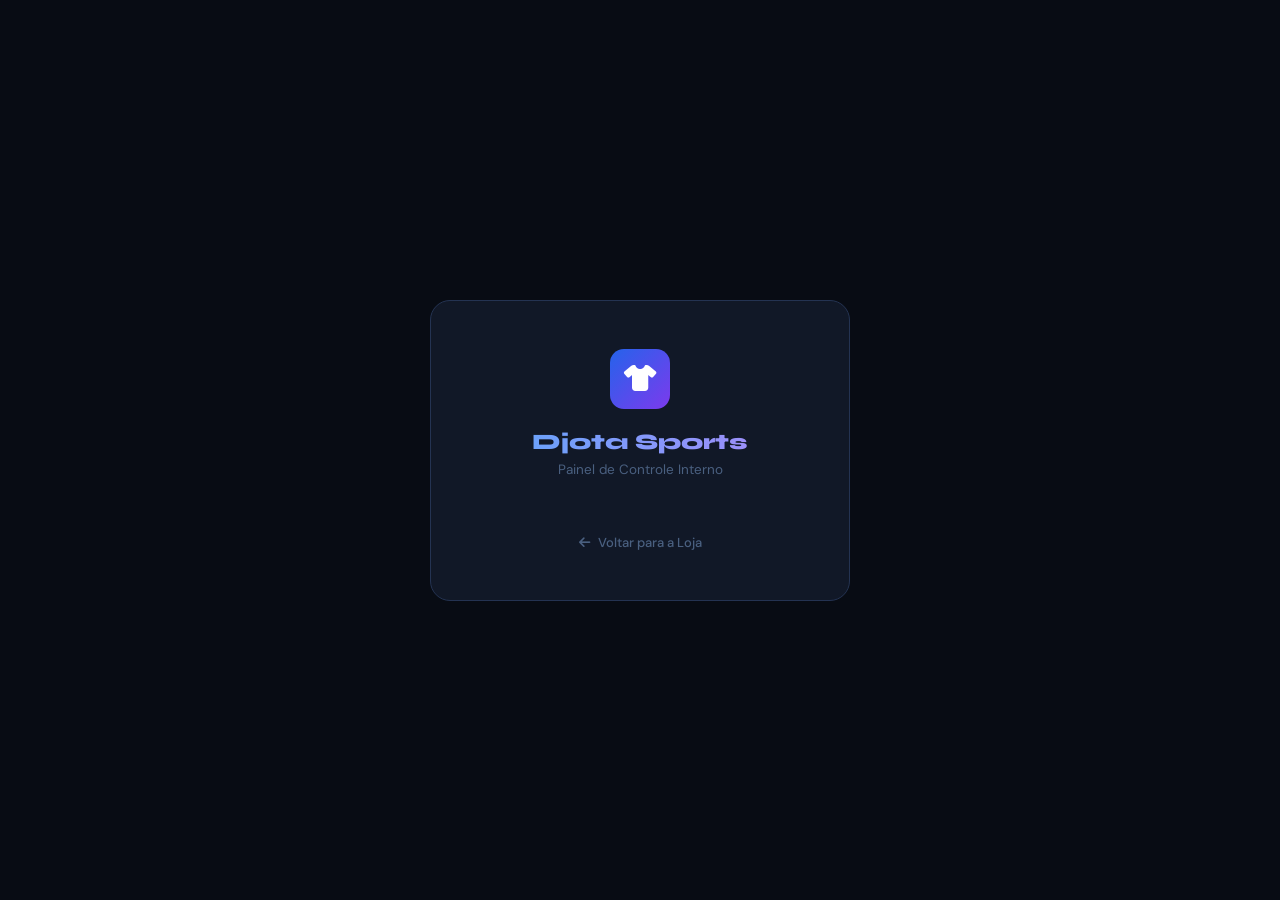
<file: dashboard/dash.html>
<!DOCTYPE html>
<html lang="pt-BR">
<head>
<meta charset="UTF-8">
<meta name="viewport" content="width=device-width, initial-scale=1.0">
<title>Djota Sports — Dashboard</title>

<script src="https://accounts.google.com/gsi/client" async defer></script>
<link rel="stylesheet" href="https://cdnjs.cloudflare.com/ajax/libs/font-awesome/6.4.0/css/all.min.css">
<link href="https://fonts.googleapis.com/css2?family=Syne:wght@400;600;700;800&family=DM+Sans:wght@300;400;500;600&display=swap" rel="stylesheet">

<style>
  :root {
    --bg:        #080c14;
    --surface:   #0d1423;
    --card:      #111827;
    --border:    #1e2d45;
    --border2:   #243352;
    --txt:       #e8edf5;
    --muted:     #4a6080;
    --accent:    #2563eb;
    --accent2:   #7c3aed;
    --green:     #059669;
    --red:       #dc2626;
    --amber:     #d97706;
    --cyan:      #0891b2;
  }
  * { box-sizing: border-box; margin: 0; padding: 0; }
  body {
    font-family: 'DM Sans', sans-serif;
    background: var(--bg);
    color: var(--txt);
    min-height: 100vh;
    overflow-x: hidden;
  }
  h1,h2,h3 { font-family: 'Syne', sans-serif; }

  /* TELA DE LOGIN */
  #login-screen {
    position: fixed; inset: 0; background: var(--bg);
    display: flex; align-items: center; justify-content: center; z-index: 9999;
  }
  #login-screen.hidden { display: none; }
  .login-card {
    background: var(--card); border: 1px solid var(--border2); border-radius: 20px;
    padding: 48px 44px; width: min(92vw, 420px); text-align: center;
  }
  .login-logo {
    width: 60px; height: 60px; border-radius: 14px;
    background: linear-gradient(135deg, var(--accent), var(--accent2));
    display: flex; align-items: center; justify-content: center; margin: 0 auto 20px; font-size: 26px;
  }
  .login-card h1 {
    font-size: 22px; font-weight: 800; margin-bottom: 6px;
    background: linear-gradient(90deg, #60a5fa, #a78bfa);
    -webkit-background-clip: text; -webkit-text-fill-color: transparent;
  }
  .login-card p { font-size: 13.5px; color: var(--muted); margin-bottom: 32px; }
  #login-error {
    font-size: 13px; color: #f87171; background: rgba(220,38,38,.12);
    border: 1px solid rgba(220,38,38,.3); border-radius: 10px; padding: 11px 16px; margin-top: 16px; display: none;
  }
  
  .btn-voltar-loja {
    display: inline-flex; align-items: center; gap: 8px; margin-top: 24px;
    font-size: 13px; color: var(--muted); text-decoration: none; font-weight: 500;
    transition: color 0.2s;
  }
  .btn-voltar-loja:hover { color: var(--txt); }

  /* SHELL STRUCTURE */
  #app { display: none; }
  #app.visible { display: block; }
  .shell { display: flex; flex-direction: column; min-height: 100vh; }

  /* SIDEBAR TOTALMENTE RESPONSIVA */
  .sidebar {
    width: 240px; background: var(--surface); border-right: 1px solid var(--border);
    display: flex; flex-direction: column; position: fixed; top: 0; left: 0; bottom: 0; z-index: 50;
  }
  .logo-wrap { padding: 28px 22px 24px; border-bottom: 1px solid var(--border); }
  .logo-name {
    font-family: 'Syne', sans-serif; font-weight: 800; font-size: 14px;
    background: linear-gradient(90deg, #60a5fa, #a78bfa);
    -webkit-background-clip: text; -webkit-text-fill-color: transparent;
  }
  .logo-sub { font-size: 10px; color: var(--muted); }

  nav { padding: 16px 12px; flex: 1; display: flex; flex-direction: column; gap: 4px; }
  
  .nav-btn, .nav-link-back {
    display: flex; align-items: center; gap: 10px; padding: 10px 12px; border-radius: 8px;
    font-size: 13px; font-weight: 500; border: none; background: none; color: var(--muted); cursor: pointer; text-align: left;
    text-decoration: none;
    transition: all 0.2s;
  }
  .nav-link-back:hover {
    background: rgba(255, 255, 255, 0.03); color: var(--txt);
  }
  .nav-btn.active {
    background: linear-gradient(135deg, rgba(37,99,235,.15), rgba(124,58,237,.12));
    border: 1px solid rgba(37,99,235,.35); color: #93c5fd;
  }

  .sidebar-user { padding: 14px 16px; border-top: 1px solid var(--border); display: flex; align-items: center; gap: 10px; cursor: pointer; }
  .user-avatar { width: 32px; height: 32px; border-radius: 50%; background: var(--accent); display: flex; align-items: center; justify-content: center; font-weight: bold; flex-shrink: 0; }
  .user-avatar img { width: 100%; height: 100%; border-radius: 50%; object-fit: cover; }
  .user-info { display: flex; flex-direction: column; overflow: hidden; }
  .user-name { font-size: 13px; font-weight: 500; white-space: nowrap; overflow: hidden; text-overflow: ellipsis; }
  .user-email { font-size: 10px; color: var(--muted); white-space: nowrap; overflow: hidden; text-overflow: ellipsis; }

  .sync-footer { padding: 14px 16px; border-top: 1px solid var(--border); font-size: 12px; }
  .sync-dot { width: 7px; height: 7px; border-radius: 50%; background: var(--green); display: inline-block; }
  .btn-sync {
    width: 100%; margin-top: 10px; padding: 8px; background: rgba(37,99,235,.1); border: 1px solid rgba(37,99,235,.3);
    border-radius: 7px; color: #93c5fd; font-weight: 600; cursor: pointer; transition: background 0.2s;
  }
  .btn-sync:hover { background: rgba(37,99,235,.2); }

  #topBar { position: fixed; top: 0; left: 240px; right: 0; height: 3px; z-index: 100; background: transparent; }
  #topBarFill { height: 100%; background: var(--accent); width: 100%; transition: width 1s linear; }

  .main { margin-left: 240px; flex: 1; padding: 40px 36px; transition: margin 0.3s ease, padding 0.3s ease; }
  .page-title { font-size: 28px; font-weight: 800; margin-bottom: 4px; }
  .page-sub { font-size: 13px; color: var(--muted); margin-bottom: 32px; }

  /* CARDS */
  .cards-grid { display: grid; grid-template-columns: repeat(auto-fit, minmax(220px, 1fr)); gap: 16px; margin-bottom: 28px; }
  .stat-card { background: var(--card); border: 1px solid var(--border); border-radius: 14px; padding: 22px; position: relative; }
  .stat-card::before { content: ''; position: absolute; top: 0; left: 0; right: 0; height: 2px; background: var(--accent); }
  .sc-green::before { background: var(--green); }
  .sc-purple::before { background: var(--accent2); }
  .sc-amber::before { background: var(--amber); }
  .sc-label { font-size: 11px; color: var(--muted); text-transform: uppercase; letter-spacing: 0.5px; }
  
  .sc-value { 
    font-family: 'DM Sans', sans-serif; 
    font-size: 22px; 
    font-weight: 700; 
    margin-top: 6px; 
    white-space: nowrap; 
    overflow: hidden;
    text-overflow: ellipsis;
  }

  /* TABLES & PANELS GRID REESTRUTURADO */
  .row2 { display: grid; grid-template-columns: 1fr 340px; gap: 20px; align-items: start; }
  .panel { background: var(--card); border: 1px solid var(--border); border-radius: 14px; overflow: hidden; margin-bottom: 20px; }
  .panel-head { display: flex; align-items: center; justify-content: space-between; padding: 18px 22px; border-bottom: 1px solid var(--border); gap: 12px; }
  .panel-head h3 { font-size: 16px; }

  /* SUPORTE PARA SCROLL EM MAPAS DE TABELAS */
  .table-responsive { width: 100%; overflow-x: auto; -webkit-overflow-scrolling: touch; }
  .tbl { width: 100%; border-collapse: collapse; min-width: 500px; }
  .tbl th { padding: 12px 16px; font-size: 10px; color: var(--muted); text-transform: uppercase; background: rgba(255,255,255,.01); text-align: left; }
  .tbl td { padding: 13px 16px; font-size: 13px; border-bottom: 1px solid var(--border); vertical-align: middle; }
  
  /* BOTÕES DE AÇÃO NA TABELA */
  .actions-cell { display: flex; gap: 12px; }
  .btn-action { background: none; border: none; cursor: pointer; font-size: 14px; transition: color 0.2s; padding: 4px; }
  .btn-edit { color: #60a5fa; }
  .btn-edit:hover { color: #2563eb; }
  .btn-delete { color: #f87171; }
  .btn-delete:hover { color: #dc2626; }

  /* UTILS */
  .badge { padding: 4px 8px; border-radius: 12px; font-size: 11px; font-weight: 600; display: inline-block; white-space: nowrap; }
  .badge-blue { background: rgba(37,99,235,.15); color: #93c5fd; }
  .badge-green { background: rgba(5,150,105,.15); color: #34d399; }
  .badge-red { background: rgba(220,38,38,.15); color: #f87171; }
  .size-chip { padding: 2px 6px; background: var(--surface); border: 1px solid var(--border); border-radius: 4px; font-size: 11px; font-weight: 600; }
  .btn-primary { padding: 9px 16px; border-radius: 8px; background: linear-gradient(135deg, #2563eb, #7c3aed); border: none; color: white; font-weight: 700; cursor: pointer; font-size: 12px; display: inline-flex; align-items: center; gap: 6px; white-space: nowrap; transition: opacity 0.2s; }
  .btn-primary:hover { opacity: 0.9; }

  /* MODAL */
  .overlay { position: fixed; inset: 0; background: rgba(0,0,0,.75); backdrop-filter: blur(5px); z-index: 200; display: none; align-items: center; justify-content: center; padding: 16px; }
  .overlay.show { display: flex; }
  .modal-box { background: var(--card); border: 1px solid var(--border2); border-radius: 16px; padding: 28px; width: 100%; max-width: 460px; box-shadow: 0 20px 25px -5px rgba(0,0,0,0.5); }
  .field { display: flex; flex-direction: column; gap: 6px; margin-bottom: 14px; }
  .field label { font-size: 11px; color: var(--muted); text-transform: uppercase; }
  .field input, .field select { padding: 11px; background: var(--surface); border: 1px solid var(--border); border-radius: 6px; color: var(--txt); outline: none; font-family: inherit; font-size: 14px; width: 100%; }
  .field input:focus, .field select:focus { border-color: var(--accent); }
  .modal-actions { display: flex; gap: 10px; margin-top: 24px; justify-content: flex-end; }
  
  #toast { position: fixed; bottom: 24px; right: 24px; background: var(--card); border: 1px solid var(--border2); border-radius: 10px; padding: 14px 20px; z-index: 300; display: none; gap: 10px; align-items: center; box-shadow: 0 10px 15px -3px rgba(0,0,0,0.3); font-size: 14px; }

  /* ──────────────────────────────────────────────────────────────────
     MEDIA QUERIES — ADAPTAÇÃO COMPLETA PARA NOTEBOOK, TABLET E CELULAR
     ────────────────────────────────────────────────────────────────── */
  
  /* Notebooks e telas médias */
  @media (max-width: 1024px) {
    .row2 { grid-template-columns: 1fr; } /* Empilha o gráfico de "Top Modelos" abaixo do histórico */
  }

  /* Celulares e Tablets */
  @media (max-width: 768px) {
    .sidebar {
      width: 100%; height: auto; bottom: auto; border-right: none; border-bottom: 1px solid var(--border); position: sticky;
    }
    .logo-wrap { padding: 16px 20px; display: flex; align-items: center; justify-content: space-between; }
    .logo-sub { display: none; }
    
    nav { flex-direction: row; padding: 10px 16px; overflow-x: auto; white-space: nowrap; gap: 8px; scrollbar-width: none; }
    nav::-webkit-scrollbar { display: none; }
    
    .nav-btn, .nav-link-back { padding: 8px 12px; font-size: 12px; }
    
    .sidebar-user { display: none; } /* Oculta rodapé do usuário em telas mobile pequenas para salvar espaço */
    .sync-footer { display: none; } /* Atualização manual via botão no topo ou automático */
    
    #topBar { left: 0; height: 3px; }
    .main { margin-left: 0; padding: 24px 16px; }
    .page-title { font-size: 24px; }
    .cards-grid { grid-template-columns: repeat(2, 1fr); gap: 12px; } /* Organiza em blocos de 2 em 2 no mobile */
    .stat-card { padding: 16px; }
    .sc-value { font-size: 18px; }
    
    .panel-head { padding: 16px; }
    .tbl th, .tbl td { padding: 10px 12px; }
  }

  /* Smartphones Pequenos */
  @media (max-width: 480px) {
    .cards-grid { grid-template-columns: 1fr; } /* 1 coluna de cartões */
    .panel-head { flex-direction: column; align-items: flex-start; }
    .panel-head .btn-primary { width: 100%; justify-content: center; margin-top: 4px; }
    .modal-box { padding: 20px; }
    .modal-actions { flex-direction: column-reverse; }
    .modal-actions button { width: 100%; }
  }
</style>
</head>
<body>

<div id="login-screen">
  <div class="login-card">
    <div class="login-logo"><i class="fa-solid fa-shirt" style="color:white;"></i></div>
    <h1>Djota Sports</h1>
    <p>Painel de Controle Interno</p>
    <div id="g_id_onload" data-client_id="483232665914-efu3c5mvsnu8dh4acp6guq6lk4ku1kce.apps.googleusercontent.com" data-callback="handleCredentialResponse" data-auto_prompt="false"></div>
    <div class="g_id_signin" data-type="standard" data-theme="filled_black"></div>
    <div id="login-error">Acesso negado.</div>
    
    <div>
      <a href="https://joaogabriel-cdm.github.io/dashboard/" class="btn-voltar-loja">
        <i class="fa-solid fa-arrow-left"></i> Voltar para a Loja
      </a>
    </div>
  </div>
</div>

<div id="app">
  <div id="topBar"><div id="topBarFill"></div></div>

  <div class="shell">
    <aside class="sidebar">
      <div class="logo-wrap">
        <div>
          <div class="logo-name">DJOTA SPORTS</div>
          <div class="logo-sub">Gestão Avançada</div>
        </div>
        <button class="btn-primary" style="padding: 6px 10px; font-size: 11px; display: none;" class="mobile-sync-btn" onclick="carregarDashboard()"><i class="fa-solid fa-rotate"></i></button>
      </div>
      <nav>
        <a href="https://joaogabriel-cdm.github.io/dashboard/" class="nav-link-back">
          <i class="fa-solid fa-arrow-left"></i> <span class="nav-txt">Loja</span>
        </a>
        <button class="nav-btn active" id="btn-painel" onclick="trocarAba('painel')"><i class="fa-solid fa-chart-pie"></i> <span class="nav-txt">Geral</span></button>
        <button class="nav-btn" id="btn-inventario" onclick="trocarAba('inventario')"><i class="fa-solid fa-warehouse"></i> <span class="nav-txt">Estoque</span></button>
      </nav>
      <div class="sidebar-user" onclick="fazerLogout()">
        <div class="user-avatar" id="userPic">D</div>
        <div class="user-info">
          <div class="user-name" id="userName">—</div>
          <div class="user-email" id="userEmail"></div>
        </div>
      </div>
      <div class="sync-footer">
        <div><span class="sync-dot"></span> Sincronizado</div>
        <div id="lastSync">Aguardando...</div>
        <button class="btn-sync" onclick="carregarDashboard()">Atualizar agora</button>
      </div>
    </aside>

    <main class="main" id="conteudo-painel">
      <h2 class="page-title">Painel Geral</h2>
      <p class="page-sub">Métricas geradas em tempo real pelo Airtable.</p>

      <div class="cards-grid">
        <div class="stat-card">
          <div class="sc-label">Faturamento Total</div>
          <div class="sc-value" id="card-faturamento">R$ 0,00</div>
        </div>
        <div class="stat-card sc-green">
          <div class="sc-label" id="label-lucro">Lucro Líquido Real</div>
          <div class="sc-value" id="card-lucro">R$ 0,00</div>
        </div>
        <div class="stat-card sc-purple">
          <div class="sc-label">Peças Vendidas</div>
          <div class="sc-value" id="card-vendas">0 un.</div>
        </div>
        <div class="stat-card sc-amber">
          <div class="sc-label">Total em Estoque</div>
          <div class="sc-value" id="card-estoque">0 un.</div>
        </div>
      </div>

      <div class="row2">
        <div class="panel">
          <div class="panel-head">
            <h3>Histórico de Vendas</h3>
            <button class="btn-primary" onclick="abrirModalVenda()"><i class="fa-solid fa-plus"></i> Nova Venda</button>
          </div>
          <div class="table-responsive">
            <table class="tbl">
              <thead>
                <tr>
                  <th>Cliente</th>
                  <th>Modelo / Cor</th>
                  <th>Tam</th>
                  <th>Qtd</th>
                  <th>Pagamento</th>
                  <th>Valor</th>
                  <th>Ações</th>
                </tr>
              </thead>
              <tbody id="lista-vendas-corpo"></tbody>
            </table>
          </div>
        </div>

        <div class="panel" style="padding:20px;">
          <h3>Top Modelos</h3>
          <div id="grafico-modelos" style="margin-top:15px; color: var(--muted); font-size: 13px;">Nenhum gráfico processado.</div>
        </div>
      </div>
    </main>

    <main class="main" id="conteudo-inventario" style="display:none;">
      <h2 class="page-title">Inventário de Estoque</h2>
      <p class="page-sub">Atualizado automaticamente através das relações inteligentes.</p>
      
      <div class="panel">
        <div class="table-responsive">
          <table class="tbl">
            <thead>
              <tr>
                <th>Modelo / Cor</th>
                <th>Tamanho</th>
                <th>Comprado</th>
                <th>Vendido</th>
                <th>Disponível</th>
                <th>Status</th>
              </tr>
            </thead>
            <tbody id="lista-inventario-corpo"></tbody>
          </table>
        </div>
      </div>
    </main>
  </div>
</div>

<div class="overlay" id="modalVenda">
  <div class="modal-box">
    <h3 id="modal-titulo">Registrar Nova Venda</h3>
    <p id="modal-subtitulo" style="font-size:12px; color:var(--muted); margin-bottom:15px;">O Airtable dará baixa automática no estoque do item selecionado.</p>
    
    <input type="hidden" id="v-id"> 
    <div class="field">
      <label>Cliente</label>
      <input type="text" id="v-cliente" placeholder="Nome do comprador">
    </div>
    <div class="field">
      <label>Produto em Estoque</label>
      <select id="v-produto-id"></select>
    </div>
    <div style="display:grid; grid-template-columns:1fr 1fr; gap:10px;">
      <div class="field">
        <label>Quantidade</label>
        <input type="number" id="v-qtd" value="1" min="1">
      </div>
      <div class="field">
        <label>Valor Total Pago</label>
        <input type="number" id="v-valor" placeholder="0.00" step="0.01">
      </div>
    </div>
    <div class="field">
      <label>Forma de Pagamento</label>
      <select id="v-pagamento">
        <option value="PIX">PIX</option>
        <option value="Dinheiro">Dinheiro</option>
        <option value="Cartão de Crédito">Cartão de Crédito</option>
        <option value="Cartão de Débito">Cartão de Débito</option>
      </select>
    </div>

    <div class="modal-actions">
      <button class="btn-primary" style="background:var(--border);" onclick="fecharModal()">Cancelar</button>
      <button class="btn-primary" id="btnConfirmarVenda" onclick="enviarVenda()">Confirmar Venda</button>
    </div>
  </div>
</div>

<div id="toast"><i class="fa-solid fa-circle-check" style="color:var(--green)"></i> <span id="toast-txt"></span></div>

<script>
const GOOGLE_SCRIPT_URL = "https://script.google.com/macros/s/AKfycbyM1j5hIei1yjoydp4UrYNKVXGQh1JVXG_YMG6SaKs6evhsAIG6purycST650PK1vXW9g/exec";
let cacheEstoque = [];
let cacheVendas = [];
let lucroGeralAirtable = 0;

function handleCredentialResponse(response) {
  const payload = JSON.parse(atob(response.credential.split('.')[1]));
  if (payload.email.toLowerCase() === "joao0805.oliveira@gmail.com" || payload.email.includes("djota") || payload.email.toLowerCase() === "joao08.oliveira05@gmail.com" || payload.email.toLowerCase() === "dantejabbur@gmail.com") {
    document.getElementById('login-screen').style.display = 'none';
    document.getElementById('app').style.display = 'block';
    document.getElementById('userName').textContent = payload.name;
    document.getElementById('userEmail').textContent = payload.email;
    document.getElementById('userPic').innerHTML = `<img src="${payload.picture}">`;
    carregarDashboard();
    setInterval(carregarDashboard, 60000); 
  } else {
    document.getElementById('login-error').style.display = 'block';
  }
}

function fazerLogout() { window.location.reload(); }

async function carregarDashboard() {
  try {
    document.getElementById('topBarFill').style.width = '30%';
    const res = await fetch(GOOGLE_SCRIPT_URL);
    const dados = await res.json();
    
    if (!dados.success) throw new Error(dados.error);
    
    cacheEstoque = dados.estoque;
    cacheVendas = dados.vendas;
    lucroGeralAirtable = dados.lucroRealGeral || 0;

    renderizarCards();
    renderizarVendas();
    renderizarInventario();
    document.getElementById('lastSync').textContent = new Date().toLocaleTimeString();
    document.getElementById('topBarFill').style.width = '100%';
  } catch(e) {
    console.error(e);
    showToast("Erro ao sincronizar dados com o Airtable.");
  }
}

function renderizarCards() {
  let fat = 0, qtdVendas = 0, estTotal = 0;
  
  cacheVendas.forEach(v => { fat += v.valorPago; qtdVendas += v.quantidade; });
  cacheEstoque.forEach(e => { estTotal += e.estoqueReal || e.estoqueAtual; });

  document.getElementById('card-faturamento').textContent = fat.toLocaleString('pt-BR', { style: 'currency', currency: 'BRL' });
  document.getElementById('card-lucro').textContent = lucroGeralAirtable.toLocaleString('pt-BR', { style: 'currency', currency: 'BRL' });
  
  if (lucroGeralAirtable < 0) {
    document.getElementById('card-lucro').style.color = '#f87171';
  } else {
    document.getElementById('card-lucro').style.color = 'var(--green)';
  }

  document.getElementById('card-vendas').textContent = `${qtdVendas} un.`;
  document.getElementById('card-estoque').textContent = `${estTotal} un.`;
}

function renderizarVendas() {
  const corpo = document.getElementById('lista-vendas-corpo');
  if(cacheVendas.length === 0) {
    corpo.innerHTML = `<tr><td colspan="7" style="text-align:center; color:var(--muted)">Nenhuma venda computada.</td></tr>`;
    return;
  }
  corpo.innerHTML = cacheVendas.map((v, index) => `
    <tr>
      <td><b>${v.cliente}</b></td>
      <td>${v.modelo}</td>
      <td><span class="size-chip">${v.tamanho}</span></td>
      <td>${v.quantidade}</td>
      <td><span class="badge badge-blue">${v.metodo}</span></td>
      <td style="color:var(--green); font-weight:bold;">${v.valorPago.toLocaleString('pt-BR', {style:'currency', currency:'BRL'})}</td>
      <td>
        <div class="actions-cell">
          <button class="btn-action btn-edit" onclick="abrirModalEditar(${index})" title="Editar Venda"><i class="fa-solid fa-pen"></i></button>
          <button class="btn-action btn-delete" onclick="deletarVenda('${v.id || index}')" title="Deletar Venda"><i class="fa-solid fa-trash"></i></button>
        </div>
      </td>
    </tr>
  `).join('');
}

function renderizarInventario() {
  const corpo = document.getElementById('lista-inventario-corpo');
  corpo.innerHTML = cacheEstoque.map(e => {
    let badge = `<span class="badge badge-green">Disponível</span>`;
    if(e.estoqueReal <= 0) badge = `<span class="badge badge-red">Esgotado</span>`;
    else if(e.estoqueReal <= 3) badge = `<span class="badge" style="background:rgba(217,119,6,0.15); color:var(--amber)">Crítico</span>`;

    return `
      <tr>
        <td><b>${e.modelo}</b></td>
        <td><span class="size-chip">${e.tamanho}</span></td>
        <td style="color:var(--muted)">${e.comprado}</td>
        <td style="color:var(--muted)">${e.vendido}</td>
        <td><b style="font-size:14px;">${e.estoqueReal}</b></td>
        <td>${badge}</td>
      </tr>
    `;
  }).join('');
}

function abrirModalVenda() {
  document.getElementById('modal-titulo').textContent = "Registrar Nova Venda";
  document.getElementById('modal-subtitulo').style.display = "block";
  document.getElementById('v-id').value = "";
  document.getElementById('v-cliente').value = "";
  document.getElementById('v-qtd').value = "1";
  document.getElementById('v-valor').value = "";
  
  const select = document.getElementById('v-produto-id');
  select.innerHTML = cacheEstoque.map(e => `
    <option value="${e.id}">${e.modelo} (Tam: ${e.tamanho} - Restam ${e.estoqueReal})</option>
  `).join('');
  document.getElementById('modalVenda').classList.add('show');
}

function abrirModalEditar(index) {
  const venda = cacheVendas[index];
  
  document.getElementById('modal-titulo').textContent = "Editar Venda";
  document.getElementById('modal-subtitulo').style.display = "none";
  
  document.getElementById('v-id').value = venda.id || index;
  document.getElementById('v-cliente').value = venda.cliente;
  document.getElementById('v-qtd').value = venda.quantidade;
  document.getElementById('v-valor').value = venda.valorPago;
  document.getElementById('v-pagamento').value = venda.metodo;

  const select = document.getElementById('v-produto-id');
  select.innerHTML = cacheEstoque.map(e => {
    const selected = (e.modelo === venda.modelo && e.tamanho === venda.tamanho) ? 'selected' : '';
    return `<option value="${e.id}" ${selected}>${e.modelo} (Tam: ${e.tamanho})</option>`;
  }).join('');

  document.getElementById('modalVenda').classList.add('show');
}

function fecharModal() { document.getElementById('modalVenda').classList.remove('show'); }

async function enviarVenda() {
  const btn = document.getElementById('btnConfirmarVenda');
  const idEdicao = document.getElementById('v-id').value;
  
  const payload = {
    action: idEdicao ? "edit_sale" : "add_sale",
    vendaId: idEdicao || null,
    cliente: document.getElementById('v-cliente').value,
    produtoId: document.getElementById('v-produto-id').value,
    quantidade: parseInt(document.getElementById('v-qtd').value),
    valorPago: parseFloat(document.getElementById('v-valor').value),
    formaPagamento: document.getElementById('v-pagamento').value
  };

  if(!payload.cliente || !payload.valorPago) { alert("Preencha todos os campos!"); return; }

  btn.disabled = true; btn.textContent = "Salvando...";

  try {
    await fetch(GOOGLE_SCRIPT_URL, {
      method: "POST",
      mode: "no-cors",
      headers: {
        "Content-Type": "application/json"
      },
      body: JSON.stringify(payload)
    });
    
    showToast(idEdicao ? "Venda atualizada com sucesso!" : "Venda salva com sucesso!");
    fecharModal();
    setTimeout(carregarDashboard, 800); 
  } catch(e) {
    console.error("Erro CORS ignorado ou falha real:", e);
  } finally {
    btn.disabled = false; btn.textContent = "Confirmar Venda";
  }
}

async function deletarVenda(vendaId) {
  if(!confirm("Tem a certeza que deseja eliminar esta venda? Esta ação atualizará o estoque.")) return;

  try {
    document.getElementById('topBarFill').style.width = '40%';
    
    await fetch(GOOGLE_SCRIPT_URL, {
      method: "POST",
      mode: "no-cors",
      headers: {
        "Content-Type": "application/json"
      },
      body: JSON.stringify({ action: "delete_sale", vendaId: vendaId })
    });

    showToast("Venda eliminada com sucesso!");
    setTimeout(carregarDashboard, 800);
  } catch(e) {
    console.error("Erro CORS ignorado ou falha real:", e);
  }
}

function trocarAba(aba) {
  document.getElementById('conteudo-painel').style.display = aba === 'painel' ? 'block' : 'none';
  document.getElementById('conteudo-inventario').style.display = aba === 'inventario' ? 'block' : 'none';
  document.getElementById('btn-painel').classList.toggle('active', aba === 'painel');
  document.getElementById('btn-inventario').classList.toggle('active', aba === 'inventario');
}

function showToast(txt) {
  const t = document.getElementById('toast');
  document.getElementById('toast-txt').textContent = txt;
  t.style.display = 'flex';
  setTimeout(() => t.style.display = 'none', 4000);
}
</script>
</body>
</html>
</file>
